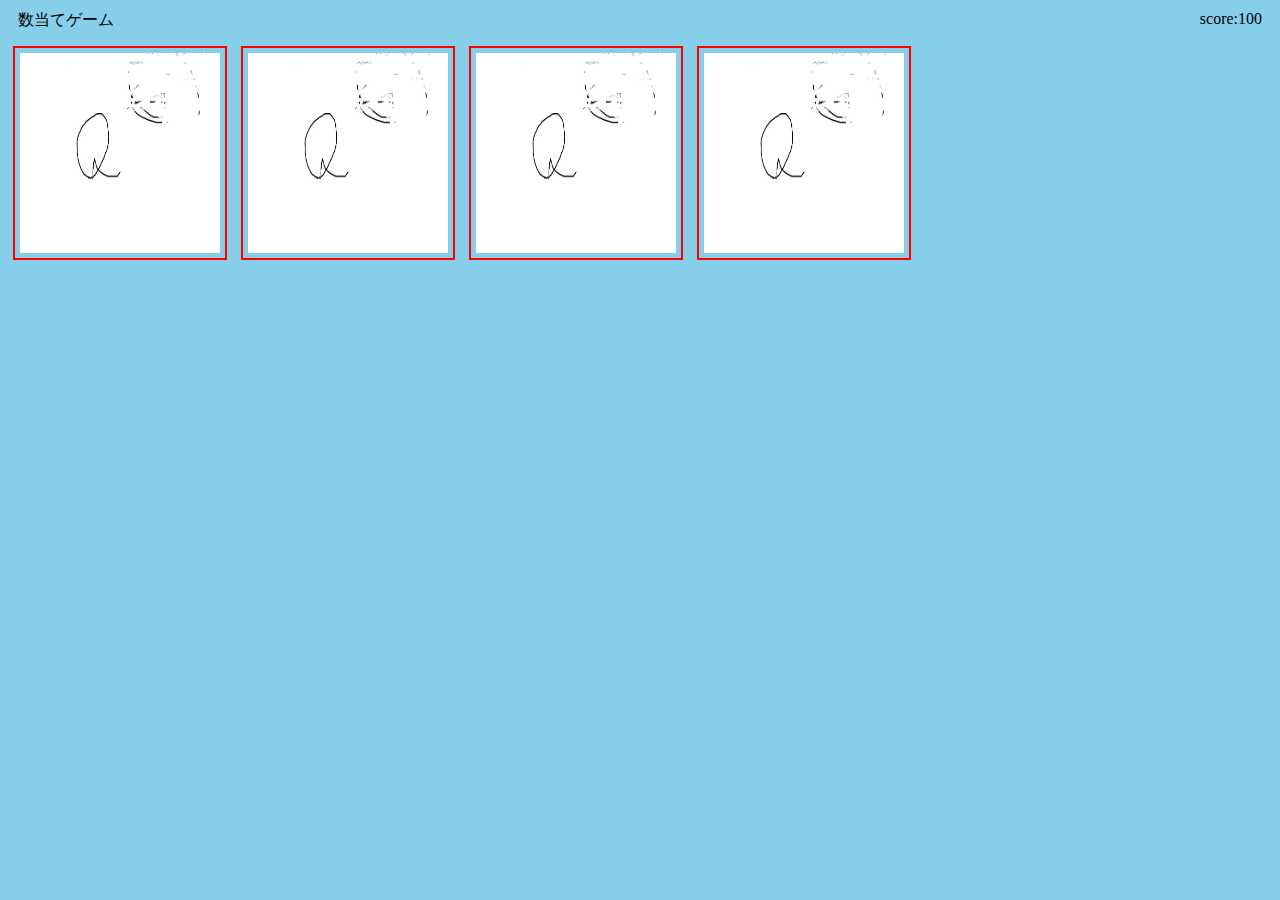
<file: 数当てゲーム/index.html>
<!DOCTYPE html>
<html>

<head>
    <meta charset="UTF-8">
    <title>

    </title>
    <script src="js/script.js"></script>
    <link rel="stylesheet" href="css/style.css">
</head>

<body onload="gameinit()">
    <header>
        
        <div>数当てゲーム</div>
        <div id="sc">score:100</div>
    </header>

    <section>
        
        <img src="img/Q.jpg" onclick="number(1)" alt="Question card" id="p1" class="Qpanel" width="200px"
            height="200px">

        <img src="img/Q.jpg" onclick="number(2)" alt="Question card" id="p2" class="Qpanel" width="200px"
            height="200px">

        <img src="img/Q.jpg" onclick="number(3)" alt="Question card" id="p3" class="Qpanel" width="200px"
            height="200px">

        <img src="img/Q.jpg" onclick="number(4)" alt="Question card" id="p4" class="Qpanel" width="200px"
            height="200px">
            
    </section>




</body>

</html>
</file>
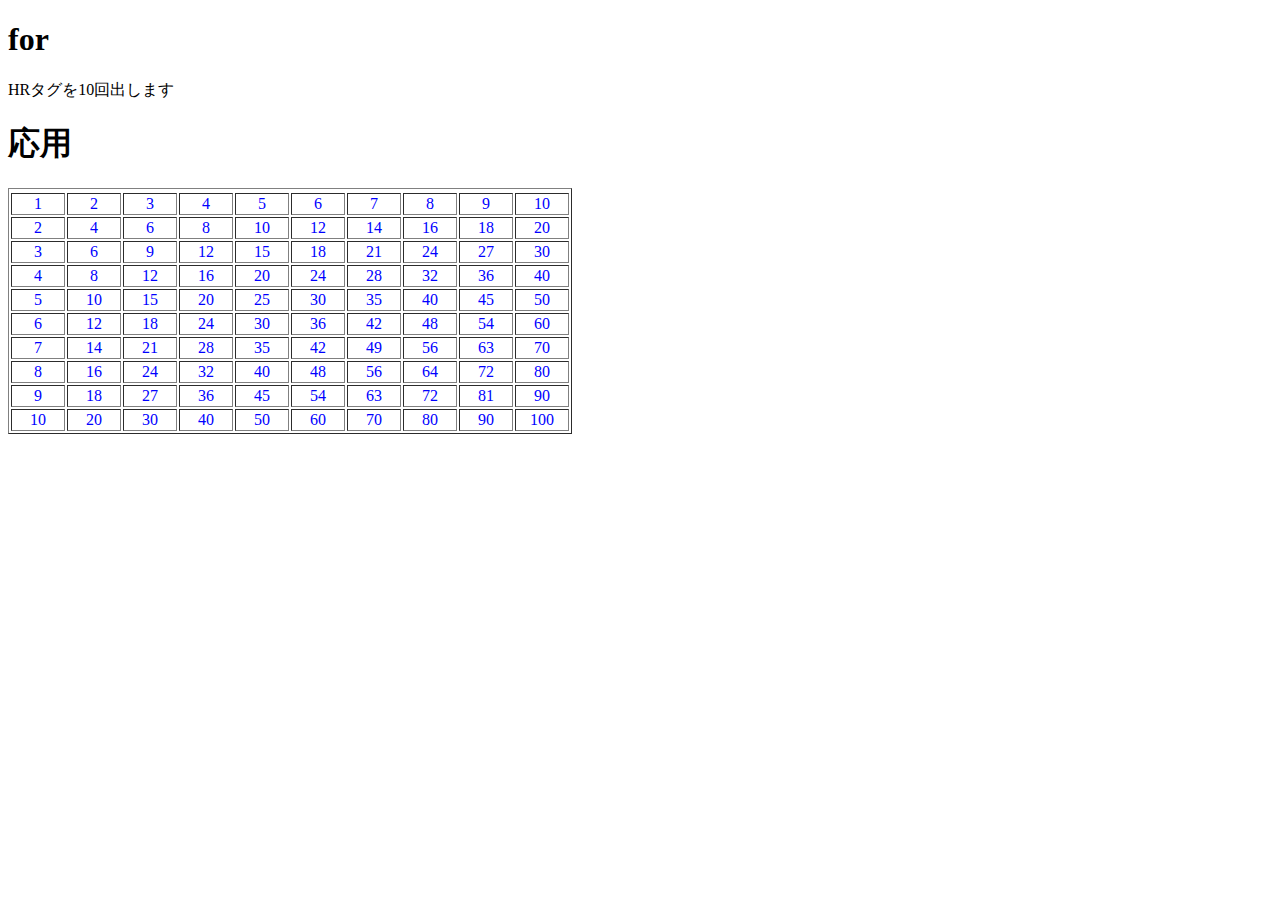
<file: 0722.html>
<!DOCTYPE html>
<html>

<head>
    <meta charset="UTF-8">
    <title>
        kurikaesi
    </title>

    <script>
 

    </script>

    <style>
td{
    width: 50px;
    text-align: center;
    color: blue;
}       
    </style>
</head>

<body>
    <h1>for</h1>
    HRタグを10回出します
    <script>

        i = 100

        while (i <= 10) {
            document.write("<hr>")
            i++

        }

        }　　　 //　←　ここの括弧は不要。　対が取れないとエラーになる
               //　 JavaScriptはインタプリタとして動作するために、
               //   whileの文字ペアまでならば、正常動作をする。


    </script>

    <h1>応用</h1>
    <table border="1">

        <tr>
            <script>
                for (j = 1; j <= 10; j++) {
                    document.write("<tr>")
                    for (i = 1; i <= 10; i++) {
                         document.write("<td>" + ( j * i ) + "</td>")
                    }
                     document.write("</tr>")
                }
            </script>

        </tr>
       
    






    </table>

</body>

</html>
</file>
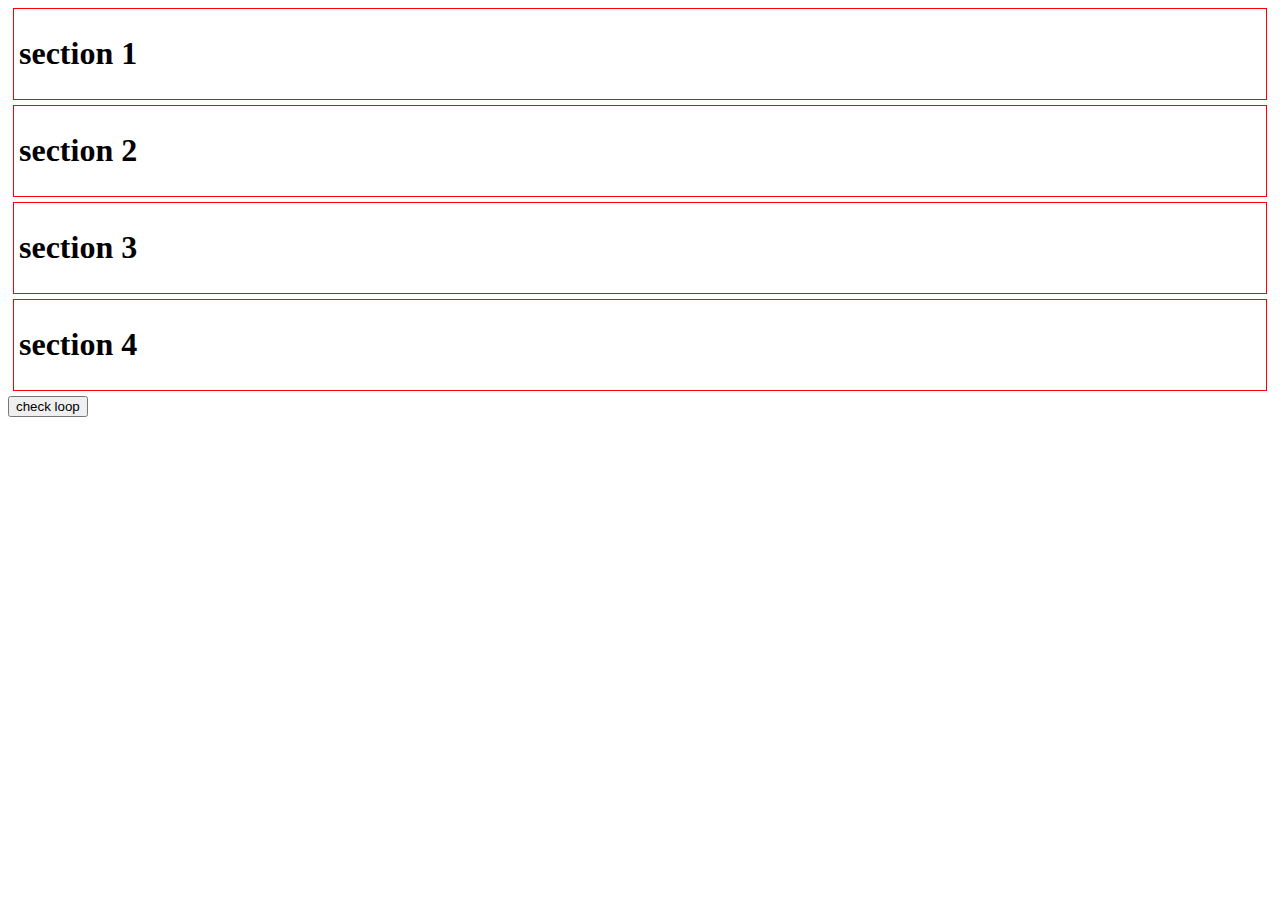
<file: 0909.html>
<!DOCTYPE html>
<html>
    <head>
        <meta charset="UTF-8">
        <title>0909</title>
        <script>
            function settingLoopStyle(){
                alert( "hello")

            }
        </script>
        <style>
            .sec{
                border: solid 1px red;
                margin: 5px;
                padding: 5px;
            }
        </style>
    </head>
    <body>
        <section id="sec1" class="sec">
            <h1>section 1</h1>
        </section>
        <section id="sec2" class="sec">
            <h1>section 2</h1>
        </section>
        <section id="sec3" class="sec">
            <h1>section 3</h1>
        </section>
        <section id="sec4" class="sec">
            <h1>section 4</h1>
        </section>
        <button onclick="settingLoopStyle()">check loop </button>
    </body>
</html>
</file>
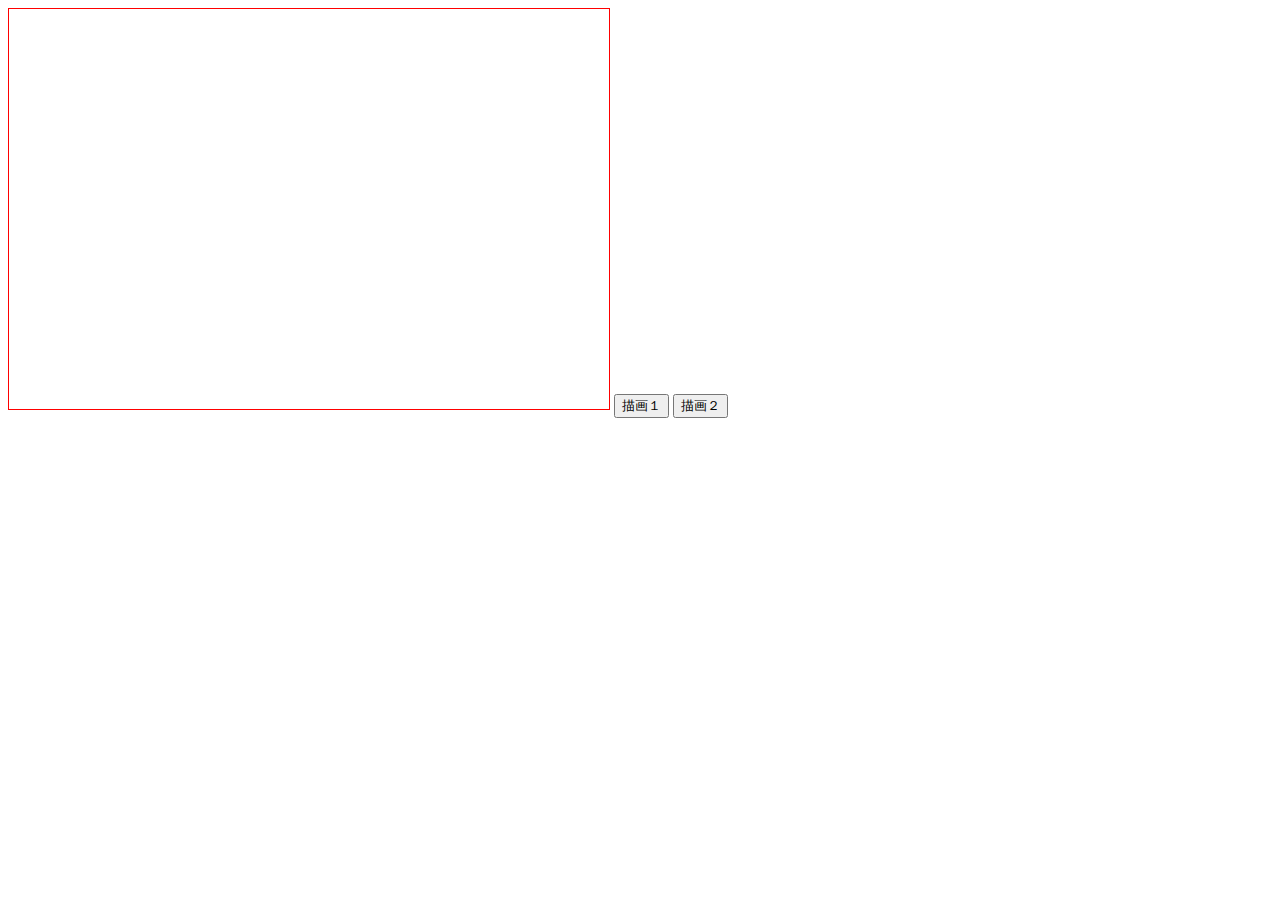
<file: 2020-0902.html>
<!DOCTYPE html>
<html>

<head>
    <meta charset="UTF-8">
    <title>200xx your name</title>
    <style>
        canvas {
            border: solid 1px red;
        }
    </style>
    <script>
        var baseX = 300
        var baseY = 200
        //  x座標の返還
        function translateX(paramX) {
            return paramX + baseX
        }
        //  y座標の返還
        function translateY(paramY) {
            return baseY - paramY
        }
        function drawAxis() {
            var item = document.getElementById("canvas")
            var context = item.getContext("2d")
            if (item.getContext) {
                // line ( -300,-300 ) - ( 600, 600 )
                for (var i = -300; i <= 600; i++) {
                    context.fillRect(translateX(i), translateY(i), 1, 1)
                }
                // line -299,199 -> 299, 199
                for (var i = -299; i <= 299; i++) {
                    context.fillRect(translateX(i), translateY(199), 1, 1)
                }
                // line -299,-199 -> 299, -199
                for (var i = -299; i <= 299; i++) {
                    context.fillRect(translateX(i), translateY(-199), 1, 1)
                }
                // line ( -299,199) - ( -299, -199)
                for (var i = 199; i >= -199; i--) {
                    context.fillRect(translateX(-299), translateY(i), 1, 1)
                }// line ( 299,199) - ( 299, -199)
                for (var i = 199; i >= -199; i--) {
                    context.fillRect(translateX(299), translateY(i), 1, 1)
                }
                // for axis
                for (var i = -199; i <= 199; i++) {
                    context.fillRect(translateX(0), translateY(i), 1, 1)
                }
                for (var i = -299; i <= 299; i++) {
                    context.fillRect(translateX(i), translateY(0), 1, 1)
                    
                }
            }

        }
        function myDraw1() {
            drawAxis()

        }
    </script>

</head>

<body>
    <header>

    </header>
    <nav>

    </nav>
    <section id="sec2020-0902">
        <canvas width="600px" height="400px" id="canvas">

        </canvas>
        <button id="myDraw1" onclick="myDraw1()">描画１</button>
        <button id="myDraw2" onclick="myDraw2()">描画２</button>
    </section>
    <footer>

    </footer>

</body>

</html>
</file>
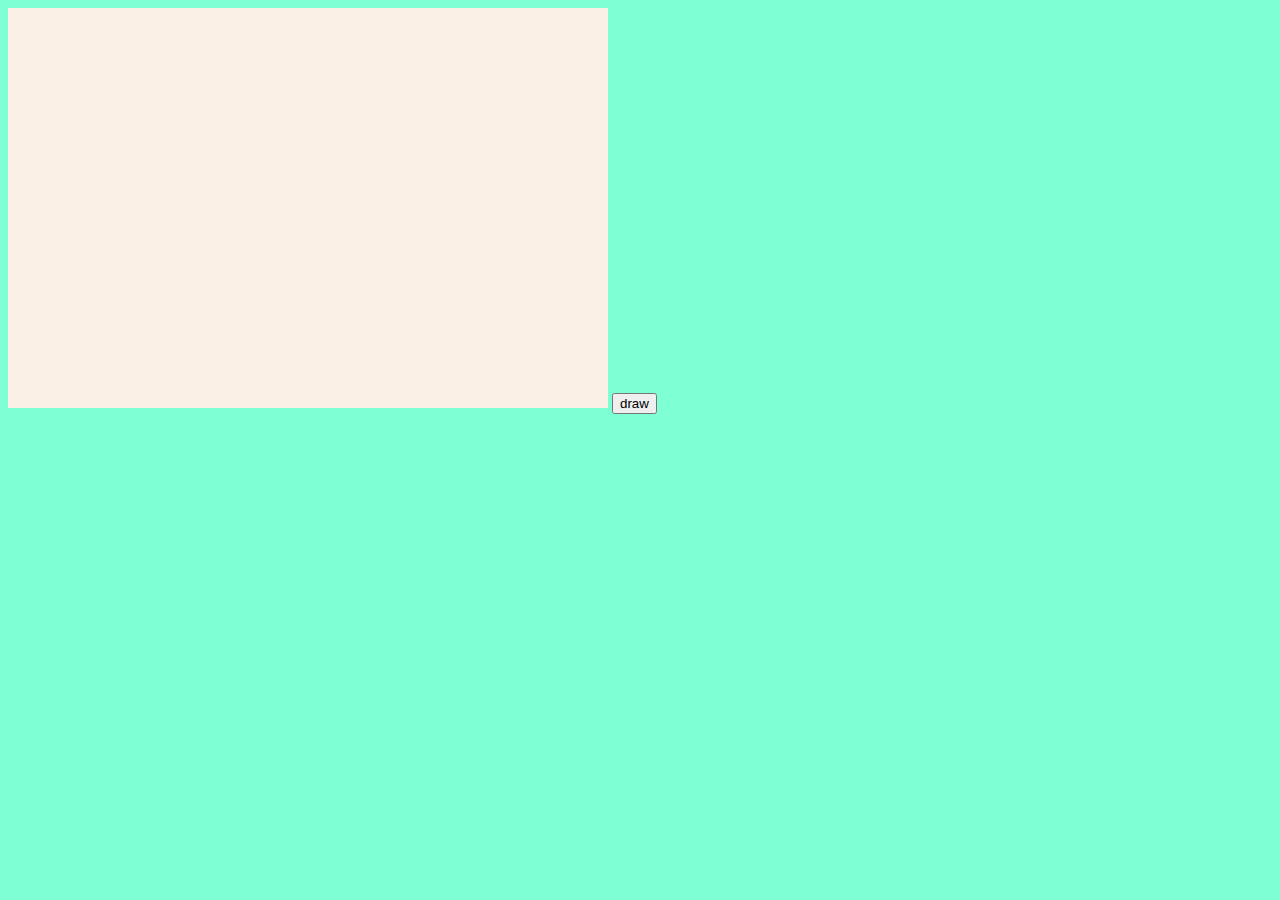
<file: makep.html>
<!DOCTYPE html>
<html>

<head>
    <meta charset="UTF-8">
    <script>
        function drawPicture() {
            var c = document.getElementById("canvas")
            if (c.getContext) {
                var pen = c.getContext("2d")
                //  declear and initialize 
                var counterIn=0 , counterOut=0
                for (var i = 1; i < 50000; i++) {
                    var x = Math.random()
                    var y = Math.random()
                    pen.fillRect(100 * x, 100 * y, 1, 1)
                    
                    if (x * x + y * y < 1 * 1) {
                        counterIn++
                        pen.fillStyle = "black"
                    } else {
                        counterOut++
                        pen.fillStyle = "red"
                    }
                    pen.fillRect(100 * x, 100 * y, 1, 1)

                }
                var pi = 4 * counterIn / (counterIn + counterOut)
                alert("pi=" + pi)



            }
        }
    </script>
    <style>
        body {
            background-color: aquamarine;
        }

        canvas {
            background-color: linen;
        }
    </style>
</head>

<body>
    <canvas id="canvas" width="600px" height="400px">

    </canvas>
    <button onclick="drawPicture()">
        draw
    </button>
</body>

</html>
</file>
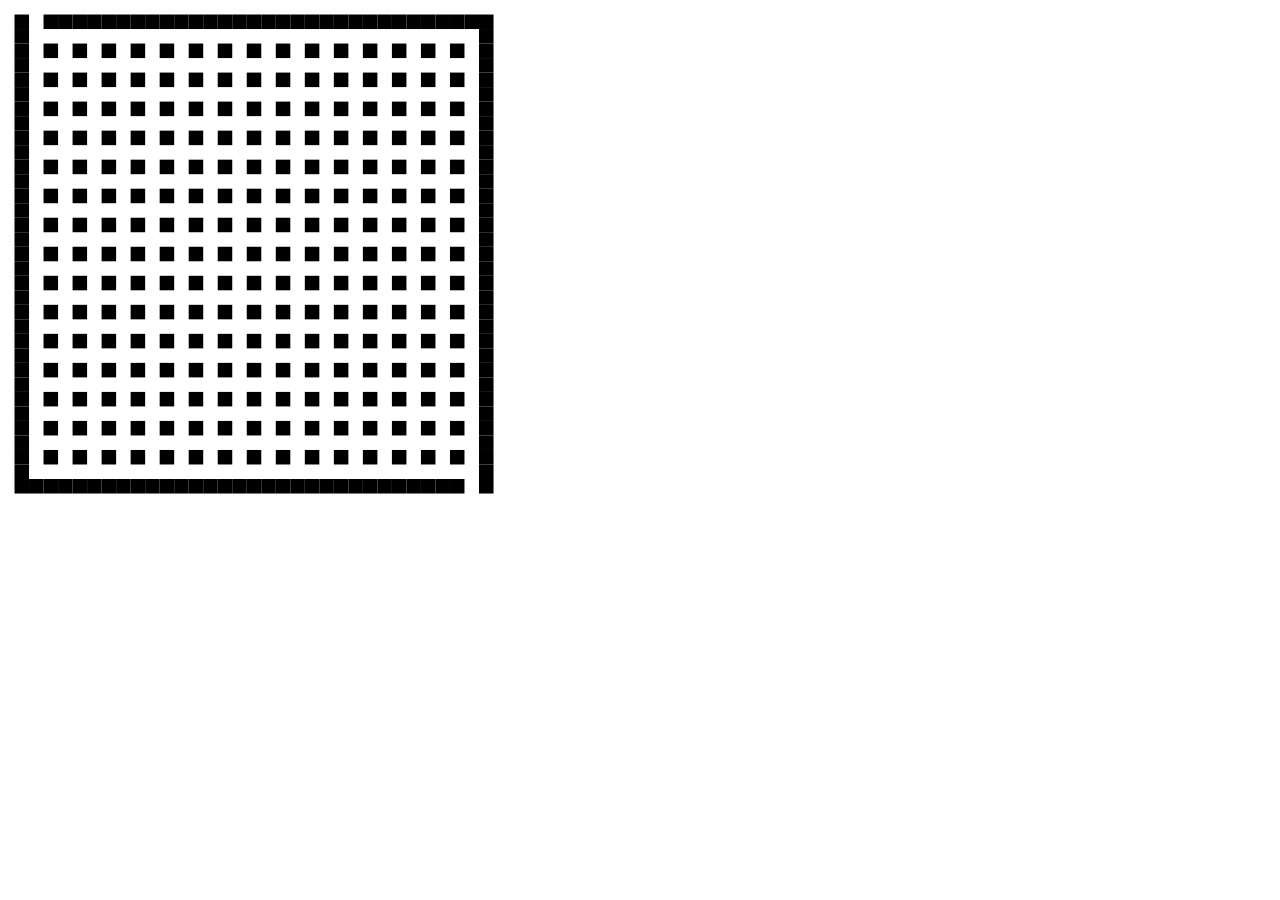
<file: 2020-0930/maze.html>
<!doctype html>
<html>
  <head>
    <meta charset="utf-8" />
    <script src="maze.js"></script>
    <style>
    body, canvas{
      margin:0;
      padding:0;
    }
    </style>
  </head>
  <body></body>
</html>
</file>
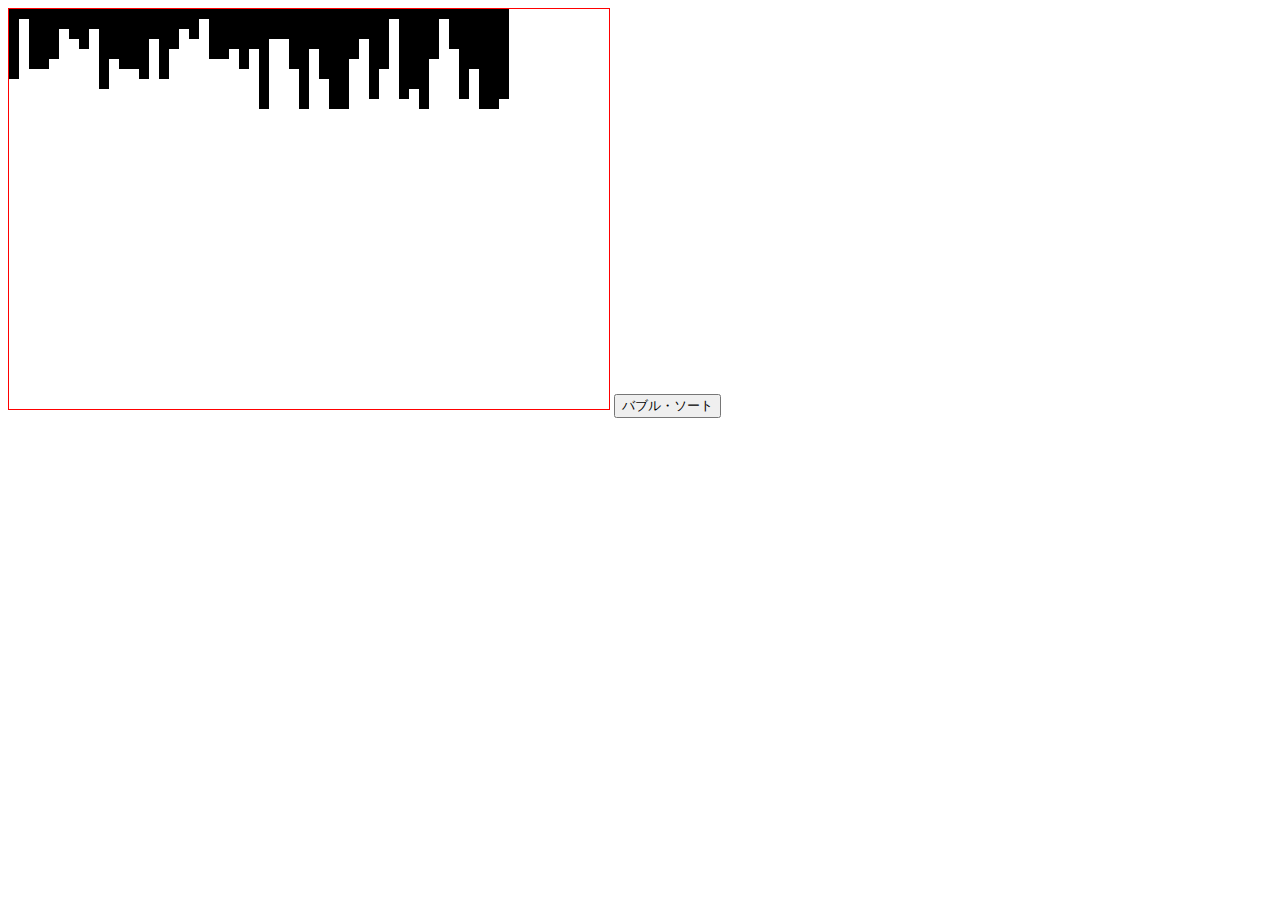
<file: 2020-10-28/sort-base.html>
<!DOCTYPE html>
<html>
    <head>
        <meta charset="UTF-8">
        <script src="js/script.js"></script>
        <link rel="stylesheet" href="css/style.css">
    </head>
    <body onload="drawArray()">
        <canvas id="myCanvas" width="600px" height="400px"></canvas>
        <button onclick="startSort()">バブル・ソート</button>
    </body>
</html>
</file>
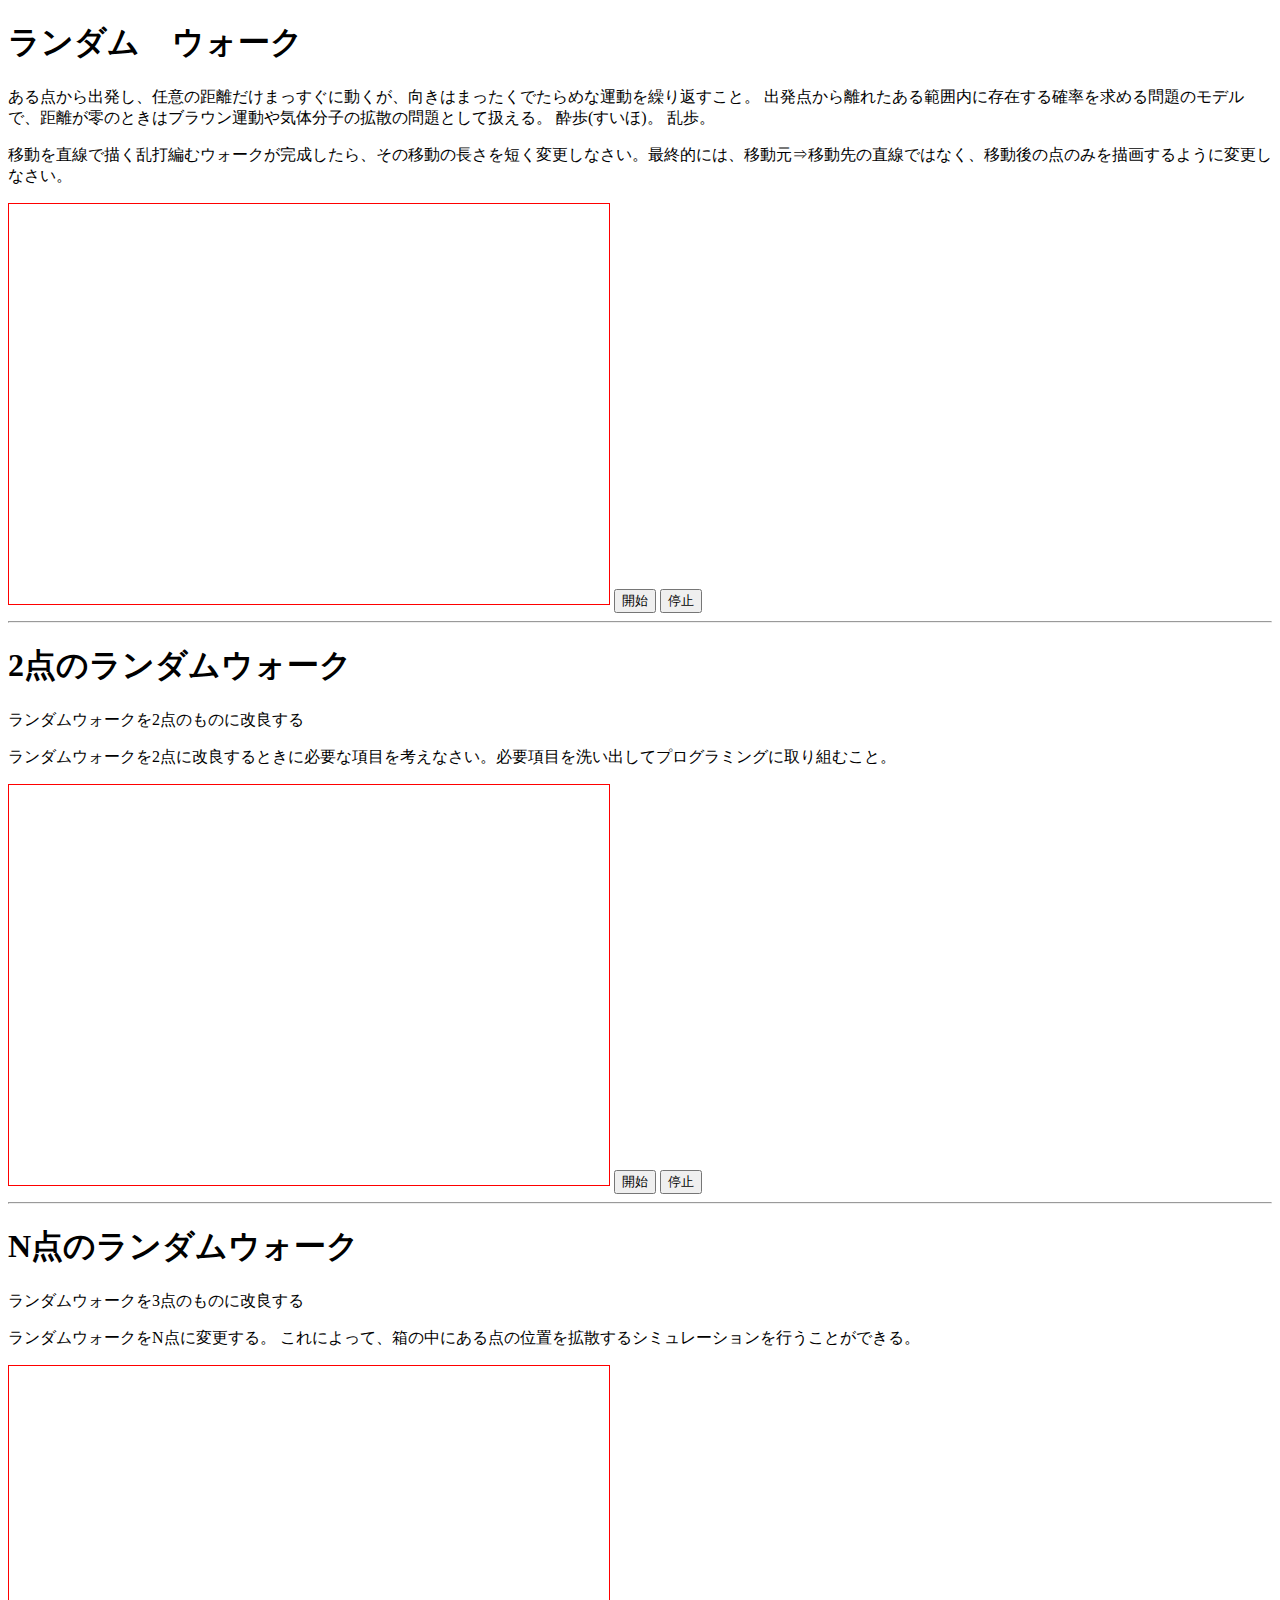
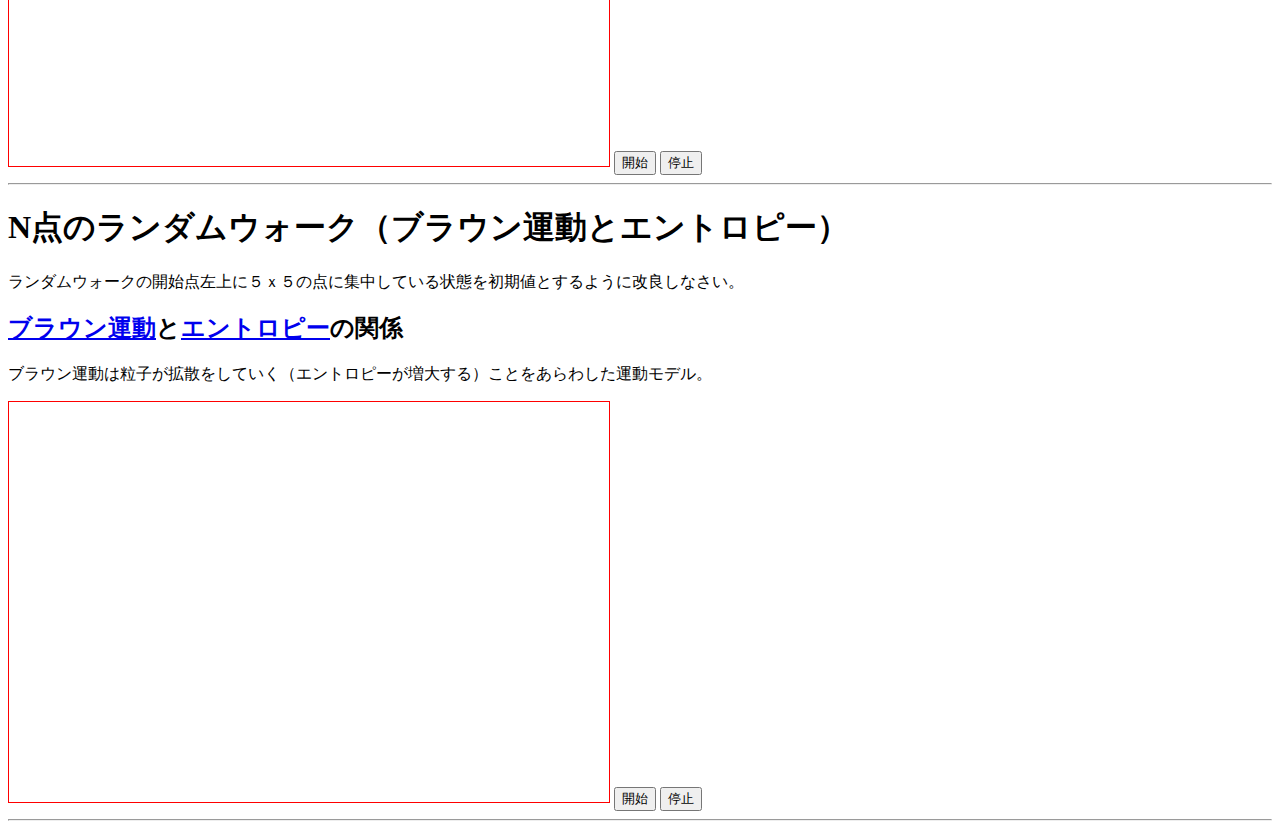
<file: 2020-11-03/random_work.html>
<!DOCTYPE html>
<html>
    <head>
        <meta charset="UTF-8">
        <script src="random_work.js"></script>
        <link rel="stylesheet" href="random_work.css">
        <script>
            
        </script>
        <style>

        </style>
    </head>
    <body>
        <h1>ランダム　ウォーク</h1>
        <p>
            ある点から出発し、任意の距離だけまっすぐに動くが、向きはまったくでたらめな運動を繰り返すこと。
            出発点から離れたある範囲内に存在する確率を求める問題のモデルで、距離が零のときはブラウン運動や気体分子の拡散の問題として扱える。
            酔歩(すいほ)。
            乱歩。
        </p>
        <p>移動を直線で描く乱打編むウォークが完成したら、その移動の長さを短く変更しなさい。最終的には、移動元⇒移動先の直線ではなく、移動後の点のみを描画するように変更しなさい。</p>
        <p></p>
        <canvas id="myCanvas" width="600px" height="400px"></canvas>
        <button onclick="doAction()">開始</button>
        <button onclick="stopAction()">停止</button>
<hr>

        <h1>2点のランダムウォーク</h1>
        <p>
            ランダムウォークを2点のものに改良する
        </p>
        <p>ランダムウォークを2点に改良するときに必要な項目を考えなさい。必要項目を洗い出してプログラミングに取り組むこと。</p>
        <canvas id="myCanvas2" width="600px" height="400px"></canvas>
        <button onclick="doAction2()">開始</button>
        <button onclick="stopAction2()">停止</button>
        <hr>

        <h1>N点のランダムウォーク</h1>
        <p>
            ランダムウォークを3点のものに改良する
        </p>
        <p>
            ランダムウォークをN点に変更する。
            これによって、箱の中にある点の位置を拡散するシミュレーションを行うことができる。
        </p>
        <canvas id="myCanvas3" width="600px" height="400px"></canvas>
        <button onclick="doAction3()">開始</button>
        <button onclick="stopAction3()">停止</button>
        <hr>

        <h1>N点のランダムウォーク（ブラウン運動とエントロピー）</h1>
        <p>
            ランダムウォークの開始点左上に５ｘ５の点に集中している状態を初期値とするように改良しなさい。
        </p>
        <h2>
            <a href="https://ja.wikipedia.org/wiki/%E3%83%96%E3%83%A9%E3%82%A6%E3%83%B3%E9%81%8B%E5%8B%95" target="_blank">ブラウン運動</a>と<a href="https://ja.wikipedia.org/wiki/%E3%82%A8%E3%83%B3%E3%83%88%E3%83%AD%E3%83%94%E3%83%BC" target="_blank">エントロピー</a>の関係
        </h2>
        <p>ブラウン運動は粒子が拡散をしていく（エントロピーが増大する）ことをあらわした運動モデル。

        </p>
        <canvas id="myCanvas4" width="600px" height="400px"></canvas>
        <button onclick="doAction4()">開始</button>
        <button onclick="stopAction4()">停止</button>
        <hr>
    </body>
</html>
</file>
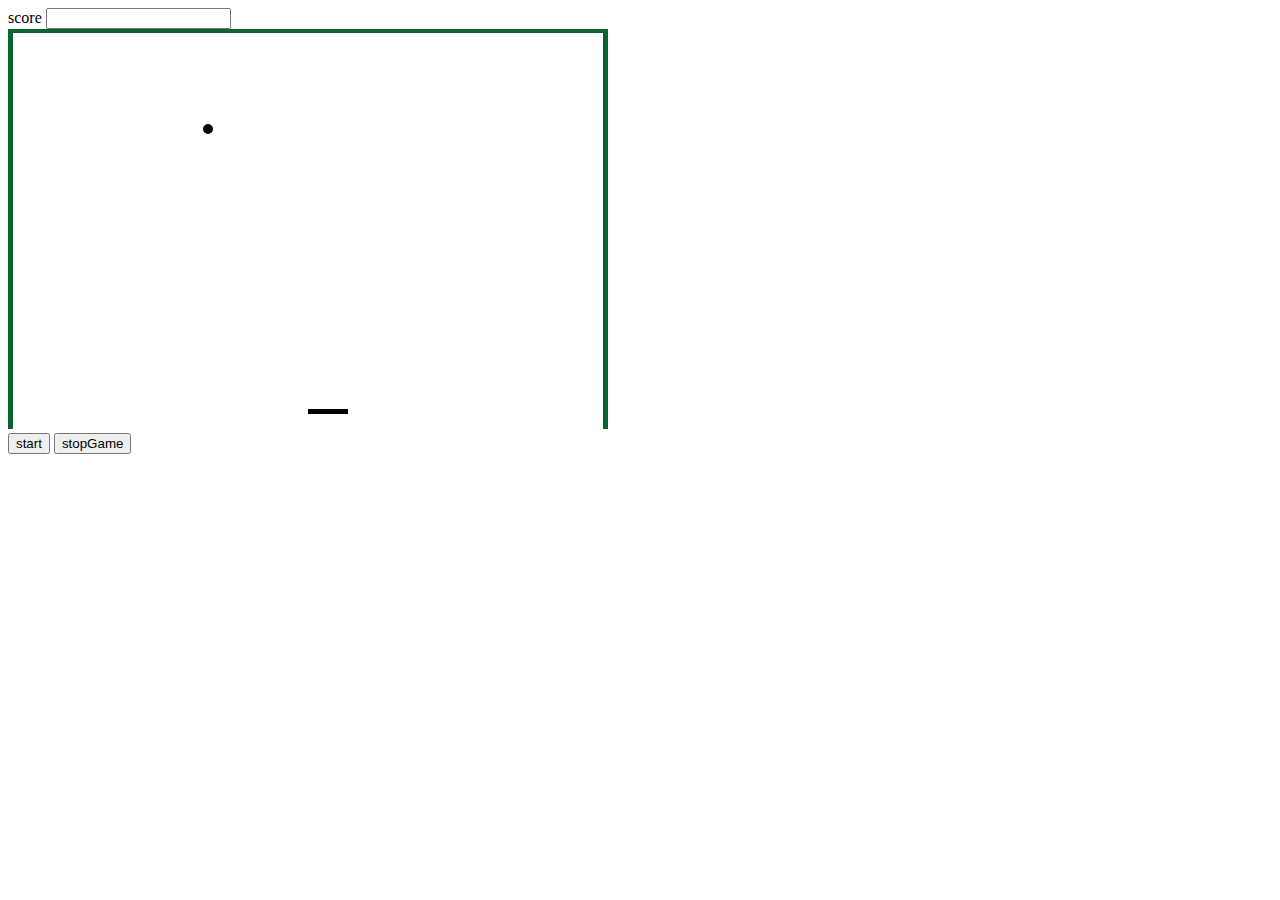
<file: 2020-11-11 テーブルテニス星野版/table-tenis2.html>
<!DOCTYPE html>
<html>

<head>
    <meta charset="UTF-8">
    <script src="atumori.js"></script>
    <link rel="stylesheet" href="atumori.css">
</head>

<body onload="init()">
    <section id="secCanvas">
        <div>
            score
            <input type="text" id="txtScore">
        </div>
    <canvas id="myCanvas" width="600px" height="400px" onkeydown="hitkey()"></canvas>
    <div>
        <button onclick="doStart()">start</button>
        <button onclick="stopGame()">stopGame</button>
    </div>
    </section>
    <section id="secGameOver">
        <button onclick="ring()">
        <h1>GameOver</h1>
        </button>
        <audio preload="auto"> 
            <source src="wafu-gameover.mp3" type="audio/mp3">
        </audio>
    </section>
</body>

</html>
</file>
<file: 数当てゲーム/css/style.css>
body{
    background-color: skyblue;
}

header{
    display: flex;
    flex-direction: row;
    justify-content: space-between;
    margin: 10px;
}

.Qpanel{
      border: solid 2px red;
      padding: 5px;
      margin: 5px;
}
</file>
<file: 2020-10-28/css/style.css>
#myCanvas{
    border: solid 1px red;
}
</file>
<file: 2020-11-03/random_work.css>
canvas{
    border: solid 1px red;
}
</file>
<file: 2020-11-11 テーブルテニス星野版/atumori.css>
h1{
        text-align: center;
        font-size: 30px;
        color: #ff0000;
        background-color: #000000;
        height: 600px;
    }
</file>
